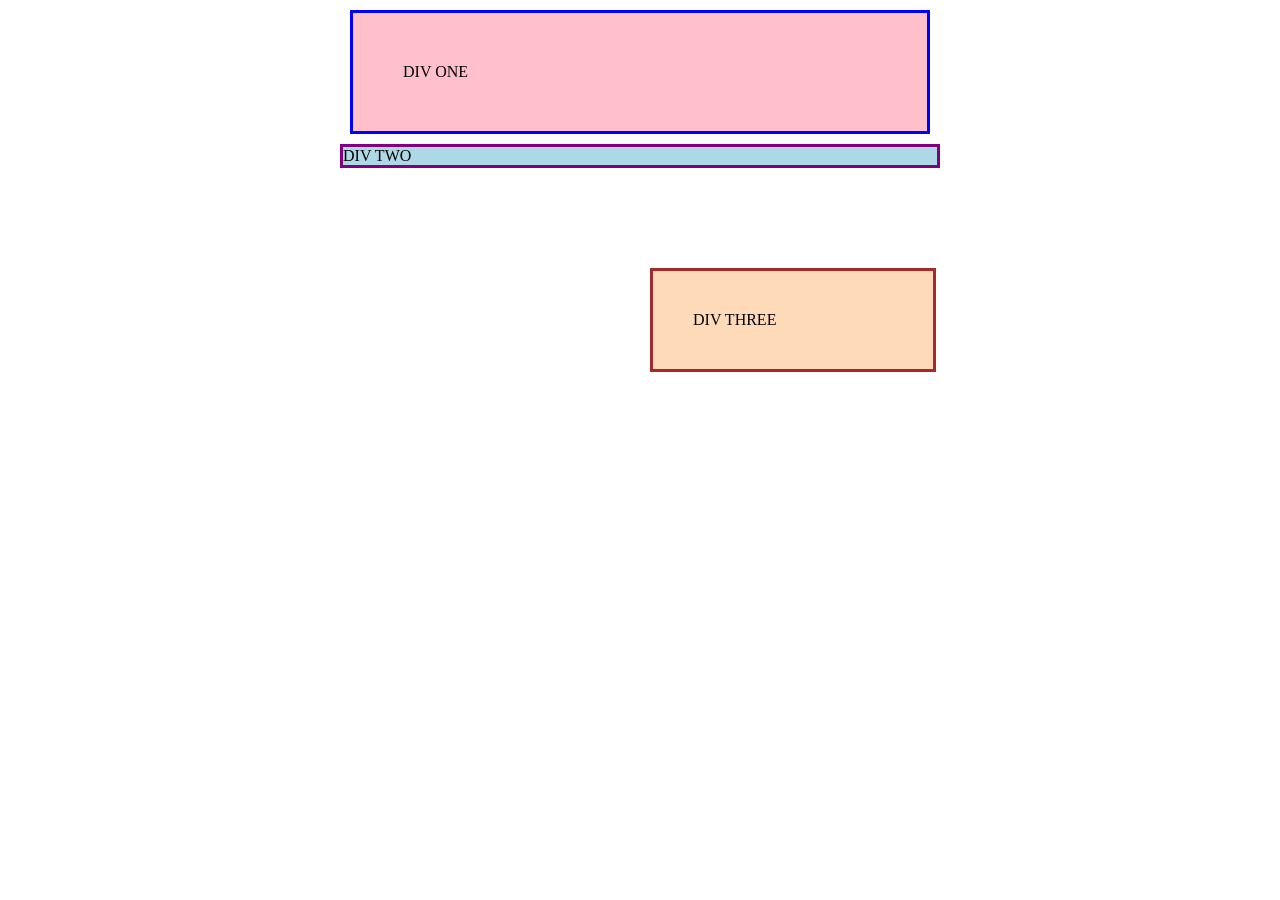
<file: foundations/block-and-inline/01-margin-and-padding-1/index.html>
<!DOCTYPE html>
<html lang="en">
  <head>
    <meta charset="UTF-8">
    <meta http-equiv="X-UA-Compatible" content="IE=edge">
    <meta name="viewport" content="width=device-width, initial-scale=1.0">
    <title>Margin and Padding exercise</title>
    <link rel="stylesheet" href="style.css">
  </head>
  <body>

    <div class="one">
      DIV ONE
    </div>
    <div class="two">
      DIV TWO
    </div>
    <div class="three">
      DIV THREE
    </div>
    
  </body>
</html>
</file>
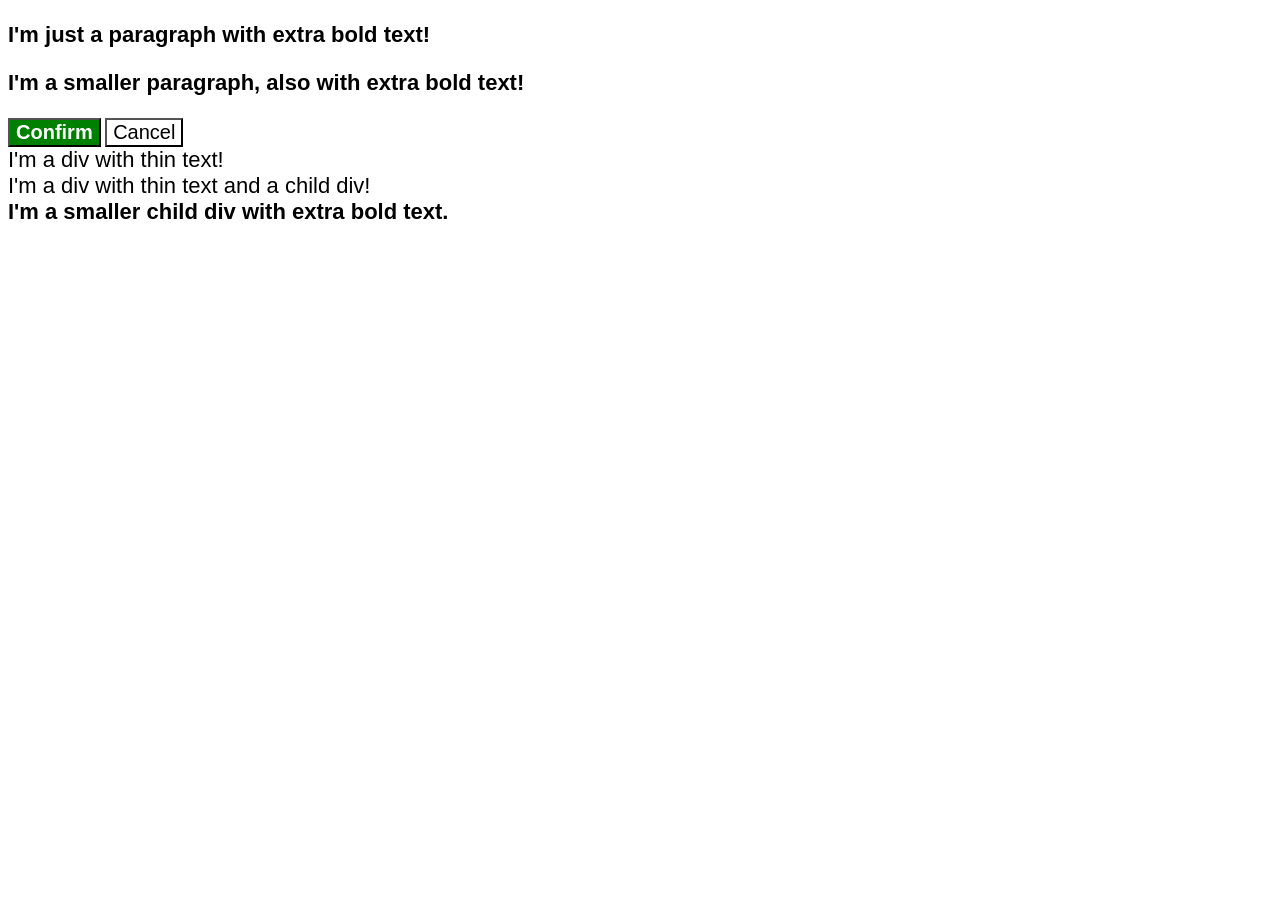
<file: foundations/cascade/01-cascade-fix/index.html>
<!DOCTYPE html>
<html lang="en">
  <head>
    <meta charset="UTF-8">
    <meta http-equiv="X-UA-Compatible" content="IE=edge">
    <meta name="viewport" content="width=device-width, initial-scale=1.0">
    <title>Fix the Cascade</title>
    <link rel="stylesheet" href="style.css">
  </head>
  <body>
    <p class="para">I'm just a paragraph with extra bold text!</p>
    <p class="para small-para">I'm a smaller paragraph, also with extra bold text!</p>

    <button id="confirm-button" class="button confirm">Confirm</button>
    <button id="cancel-button" class="button cancel">Cancel</button>

    <div class="text">I'm a div with thin text!</div>
    <div class="text">I'm a div with thin text and a child div!
      <div class="text-child">I'm a smaller child div with extra bold text.</div>
    </div>
  </body>
</html>
</file>
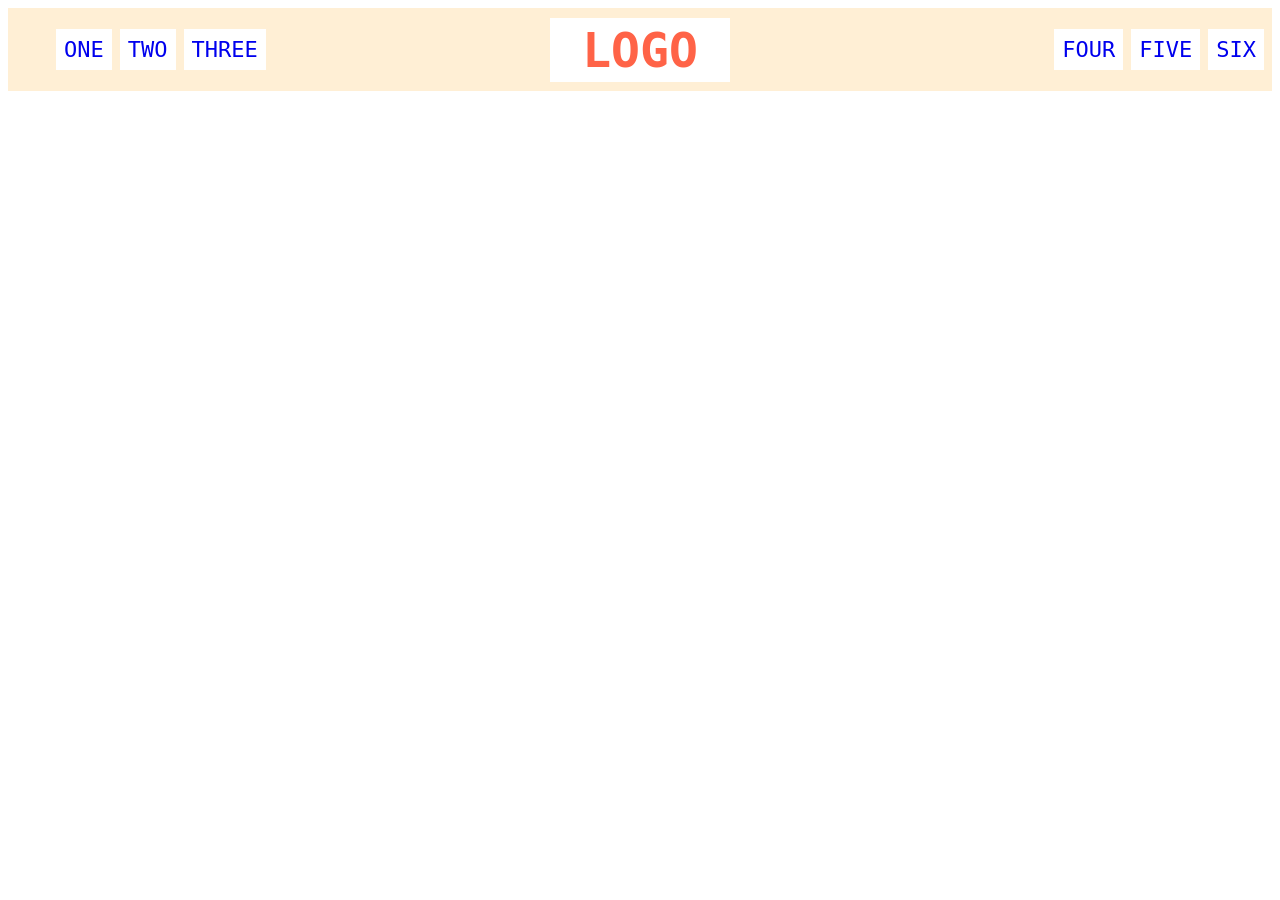
<file: foundations/flex/02-flex-header/index.html>
<!DOCTYPE html>
<html lang="en">
  <head>
    <meta charset="UTF-8">
    <meta http-equiv="X-UA-Compatible" content="IE=edge">
    <meta name="viewport" content="width=device-width, initial-scale=1.0">
    <title>Flex Header</title>
    <link rel="stylesheet" href="style.css">
  </head>
  <body>
    <div class="header">
      
      <div class="left-links">
        <ul>
          <li><a href="#">ONE</a></li>
          <li><a href="#">TWO</a></li>
          <li><a href="#">THREE</a></li>
        </ul>
      </div>
      <div class="logo">LOGO</div>
      <div class="right-links">
        <ul>
          <li><a href="#">FOUR</a></li>
          <li><a href="#">FIVE</a></li>
          <li><a href="#">SIX</a></li>
        </ul>
      </div>

    </div>
  </body>
</html>
</file>
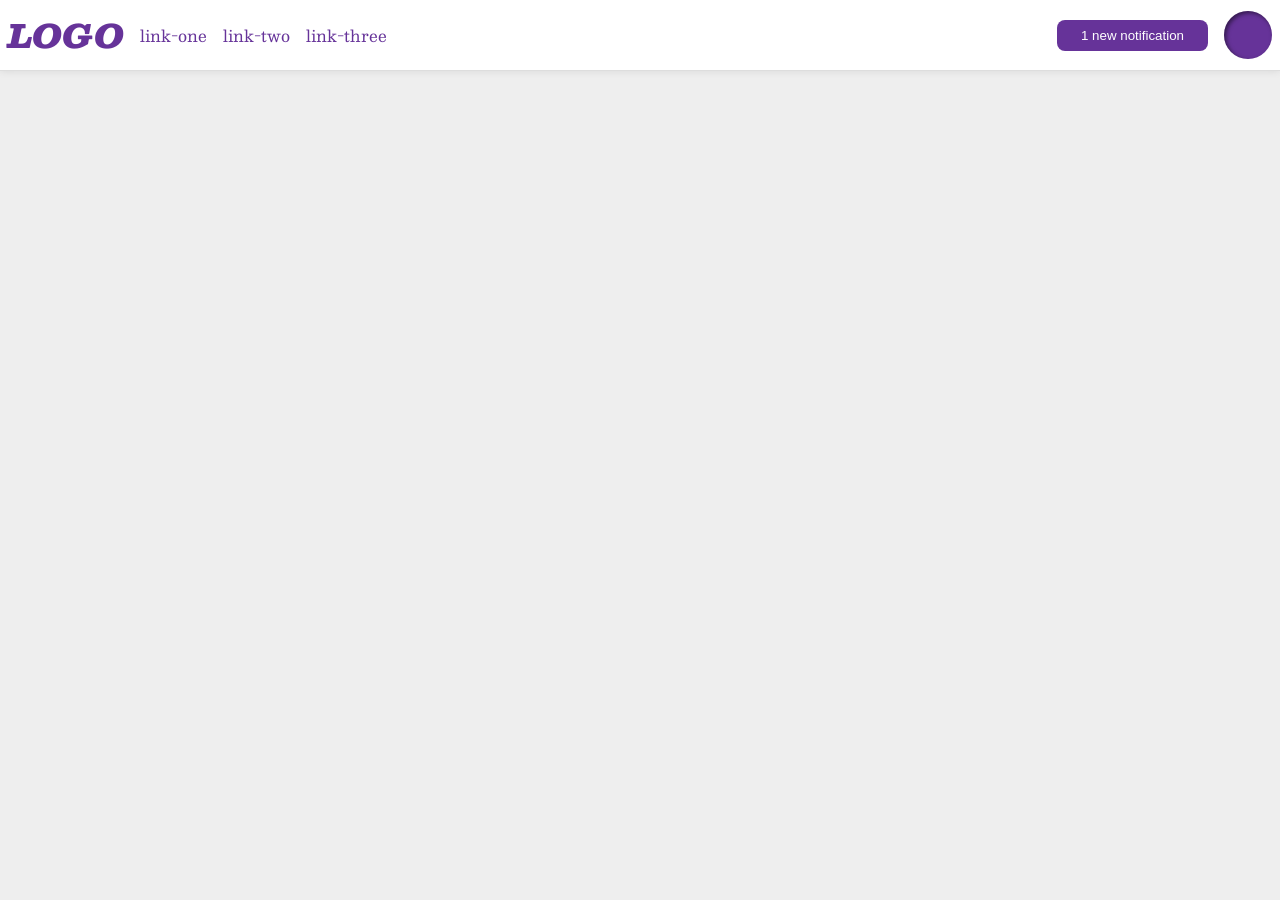
<file: foundations/flex/03-flex-header-2/index.html>
<!DOCTYPE html>
<html lang="en">
  <head>
    <meta charset="UTF-8">
    <meta http-equiv="X-UA-Compatible" content="IE=edge">
    <meta name="viewport" content="width=device-width, initial-scale=1.0">
    <title>Flex Header 2</title>
    <link rel="stylesheet" href="style.css">
  </head>
  <body>
    <div class="header">
      <div class="left-header">
      <div class="logo">
        LOGO
      </div>
      <ul class="links">
        <li><a href="https://google.com">link-one</a></li>
        <li><a href="https://google.com">link-two</a></li>
        <li><a href="https://google.com">link-three</a></li>
      </ul>
      </div>

      <div class="right-header">
      <button class="notifications">
        1 new notification
      </button>
      <div class="profile-image"></div>
      </div>
    </div>
  </body>
</html>
</file>
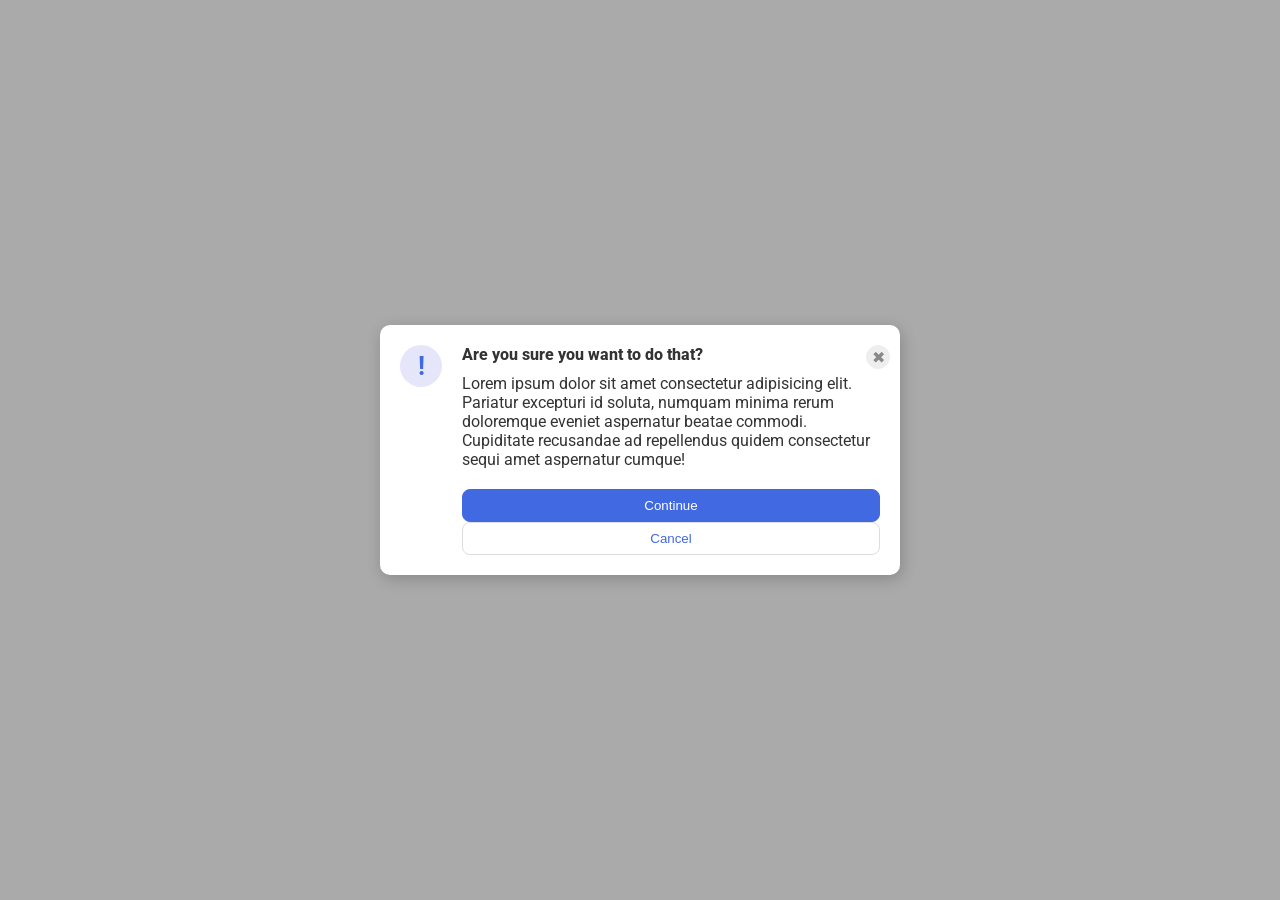
<file: foundations/flex/05-flex-modal/index.html>
<!DOCTYPE html>
<html lang="en">
  <head>
    <meta charset="UTF-8">
    <meta http-equiv="X-UA-Compatible" content="IE=edge">
    <meta name="viewport" content="width=device-width, initial-scale=1.0">
    <link rel="stylesheet" href="style.css">
    <title>Modal</title>
  </head>
  <body>
    <div class="modal">
      <div class="icon">!</div>

      <div class="container">
      <div class="header">Are you sure you want to do that?</div>
      <div class="button-container">
      <button class="close-button">✖</button>
      </div>
      <div class="text">Lorem ipsum dolor sit amet consectetur adipisicing elit. Pariatur excepturi id soluta, numquam minima rerum doloremque eveniet aspernatur beatae commodi. Cupiditate recusandae ad repellendus quidem consectetur sequi amet aspernatur cumque!</div>
      <button class="continue">Continue</button>
      <button class="cancel">Cancel</button>
      </div>

    </div>
  </body>
</html>
</file>
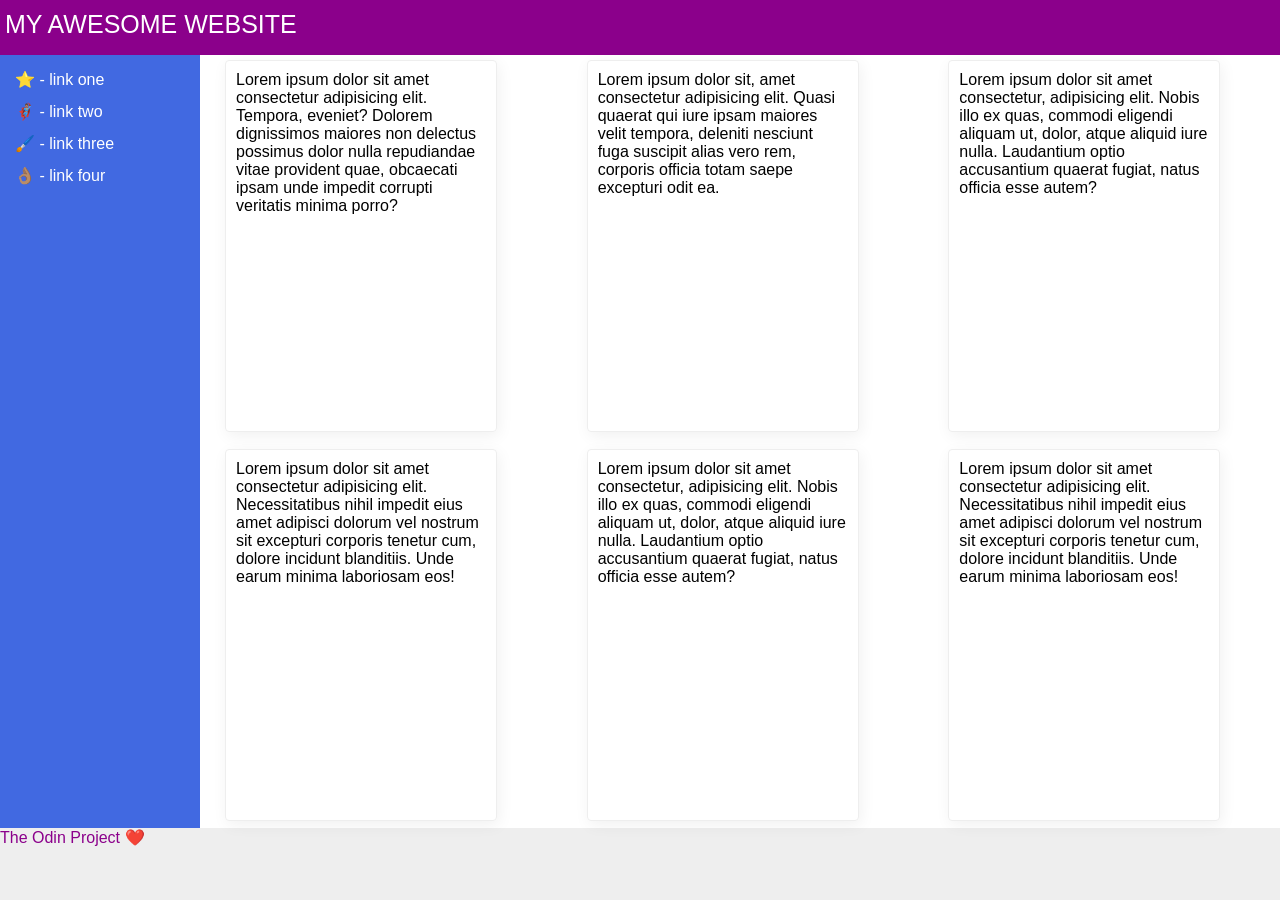
<file: foundations/flex/07-flex-layout-2/index.html>
<!DOCTYPE html>
<html lang="en">
  <head>
    <meta charset="UTF-8">
    <meta http-equiv="X-UA-Compatible" content="IE=edge">
    <meta name="viewport" content="width=device-width, initial-scale=1.0">
    <title>The Holy Grail</title>
    <link rel="stylesheet" href="style.css">
  </head>
  <body>
    <div class="header">
      MY AWESOME WEBSITE
    </div>
    
    <div class="section">
    <div class="sidebar">
      <ul>
        <li><a href="#">⭐ - link one</a></li>
        <li><a href="#">🦸🏽‍♂️ - link two</a></li>
        <li><a href="#">🖌️ - link three</a></li>
        <li><a href="#">👌🏽 - link four</a></li>
      </ul>
    </div>

    <div class="card-container">
    <div class="card">Lorem ipsum dolor sit amet consectetur adipisicing elit. Tempora, eveniet? Dolorem dignissimos maiores non delectus possimus dolor nulla repudiandae vitae provident quae, obcaecati ipsam unde impedit corrupti veritatis minima porro?</div>
    <div class="card">Lorem ipsum dolor sit, amet consectetur adipisicing elit. Quasi quaerat qui iure ipsam maiores velit tempora, deleniti nesciunt fuga suscipit alias vero rem, corporis officia totam saepe excepturi odit ea.</div>
    <div class="card">Lorem ipsum dolor sit amet consectetur, adipisicing elit. Nobis illo ex quas, commodi eligendi aliquam ut, dolor, atque aliquid iure nulla. Laudantium optio accusantium quaerat fugiat, natus officia esse autem?</div>
    <div class="card">Lorem ipsum dolor sit amet consectetur adipisicing elit. Necessitatibus nihil impedit eius amet adipisci dolorum vel nostrum sit excepturi corporis tenetur cum, dolore incidunt blanditiis. Unde earum minima laboriosam eos!</div>
    <div class="card">Lorem ipsum dolor sit amet consectetur, adipisicing elit. Nobis illo ex quas, commodi eligendi aliquam ut, dolor, atque aliquid iure nulla. Laudantium optio accusantium quaerat fugiat, natus officia esse autem?</div>
    <div class="card">Lorem ipsum dolor sit amet consectetur adipisicing elit. Necessitatibus nihil impedit eius amet adipisci dolorum vel nostrum sit excepturi corporis tenetur cum, dolore incidunt blanditiis. Unde earum minima laboriosam eos!</div>
    </div>
    </div>

    <div class="footer">
      The Odin Project ❤️
    </div>
  </body>
</html>
</file>
<file: foundations/block-and-inline/01-margin-and-padding-1/style.css>
body {
  max-width: 600px;
  margin: 0 auto;
}

.one {
  background: pink;
  border: 3px solid blue;

  padding: 50px;
  margin: 10px;
}

.two {
  background: lightblue;
  border: 3px solid purple;

  margin-bottom: 10px;
}

.three {
  background: peachpuff;
  border: 3px solid brown;
  width: 200px;
  /* CHANGE ME */
  margin-top: 100px;
  padding: 40px;
  margin-left: 310px;
}
</file>
<file: foundations/cascade/01-cascade-fix/style.css>
body {
  font-family: Arial, Helvetica, sans-serif;
}

.para,
.small-para {
  color: hsl(0, 0%, 0%);
  font-weight: 800;
}

.small-para {
  font-size: 14px;
  font-weight: 800;
}

.para {
  font-size: 22px;
}

.confirm {
  background: green;
  color: white;
  font-weight: bold;
} 

.button {
  background-color: rgb(255, 255, 255);
  color: rgb(0, 0, 0);
  font-size: 20px;
}

.child {
  color: rgb(0, 0, 0);
  font-weight: 800;
  font-size: 14px;
}

div.text {
  color: rgb(0, 0, 0);
  font-size: 22px;
  font-weight: 100;
}

#confirm-button{
  background-color: green;
  color: white;
}

.text-child{
  font-weight: 800  ;

}
</file>
<file: foundations/flex/02-flex-header/style.css>
.header  {
  font-family: monospace;
  background: papayawhip;
  padding: 8px;
  display: flex;
  align-items: center;
  justify-content: space-between;
}

.logo {
  font-size: 48px;
  font-weight: 900;
  color: tomato;
  background: white;
  padding: 4px 32px;
}

ul {
  list-style-type: none;
  display: flex;
   justify-content: space-evenly; 
   gap: 8px;
}

a {
  display: flex;
  font-size: 22px;
  background: white;
  padding: 8px;
  text-decoration: none;
}
</file>
<file: foundations/flex/03-flex-header-2/style.css>
/* this is some magical font-importing.  
you'll learn about it later. */
@import url('https://fonts.googleapis.com/css2?family=Besley:ital,wght@0,400;1,900&display=swap');

body {
  margin: 0;
  background: #eee;
  font-family: Besley, serif;
}

.header {
  background: white;
  border-bottom: 1px solid #ddd;
  box-shadow: 0 0 8px rgba(0,0,0,.1);
  display: flex;
  justify-content: space-between;
  padding: 8px;
}

.profile-image {
  background: rebeccapurple;
  box-shadow: inset 2px 2px 4px rgba(0,0,0,.5);
  border-radius: 50%;
  width: 48px;
  height:  48px;
}

.logo {
  color: rebeccapurple;
  font-size: 32px;
  font-weight: 900;
  font-style: italic;
}

button {
  border: none;
  border-radius: 8px;
  background: rebeccapurple;
  color: white;
  padding: 8px 24px;
}

a {
  /* this removes the line under our links */
  text-decoration: none;
  color: rebeccapurple;
}

ul {
  list-style-type: none;
  display: flex;
  margin: 0;
  padding: 0;
  gap: 16px;
}

.left-header, .right-header {
  display: flex;
  align-items: center;
  gap: 16px;
}
</file>
<file: foundations/flex/05-flex-modal/style.css>
@import url('https://fonts.googleapis.com/css2?family=Roboto:wght@400;700&display=swap');

html, body {
  height: 100%;
}

body {
  font-family: Roboto, sans-serif;
  margin: 0;
  background: #aaa;
  color: #333;
  /* I'll give you this one for free lol */
  display: flex;
  align-items: center;
  justify-content: center;
}

.modal {
  display: flex;
  gap: 20px;
  padding: 20px;
  background: white;
  width: 480px;
  border-radius: 10px;
  box-shadow: 2px 4px 16px rgba(0,0,0,.2);
}

.icon {
  flex-shrink: 0;
  color: royalblue;
  font-size: 26px;
  font-weight: 700;
  background: lavender;
  width: 42px;
  height: 42px;
  border-radius: 50%;
  display: flex;
  align-items: center;
  justify-content: center;
}

.close-button {
  background: #eee;
  border-radius: 50%;
  color: #888;
  font-weight: 400;
  font-size: 16px;
  height: 24px;
  width: 24px;
  display: flex;
  align-items: center;
  justify-content: center;
  border: 1px solid #eee;
  padding: 0;
}

button {
  cursor: pointer;
  padding: 8px;
  border-radius: 8px;
}

button.continue {
  background: royalblue;
  border: 1px solid royalblue;
  color: white;
}

button.cancel {
  background: white;
  border: 1px solid #ddd;
  color: royalblue;
}

.header{
  display: flex;
  align-items: center;
  justify-content: space-between;
  font-weight: 800;
}

.text{
   margin-top: 10px;
  margin-bottom: 20px;
}

.container{
  display: flex;
  flex-direction: column;

}

.button-container{
  display: flex;
  gap: 10px;
}

.modal {
  display: flex;
  gap: 20px;
  padding: 20px;
  background: white;
  width: 480px;
  border-radius: 10px;
  box-shadow: 2px 4px 16px rgba(0,0,0,.2);
  position: relative;
}

.close-button {
  position: absolute;
  top: 20px;
  right: 10px;
  background: #eee;
  border-radius: 50%;
  color: #888;
  font-weight: 400;
  font-size: 16px;
  height: 24px;
  width: 24px;
  display: flex;
  align-items: center;
  justify-content: center;
  border: 1px solid #eee;
  padding: 0;
  cursor: pointer;
}
</file>
<file: foundations/flex/07-flex-layout-2/style.css>
body {
  font-family: -apple-system, BlinkMacSystemFont, 'Segoe UI', Roboto, Oxygen, Ubuntu, Cantarell, 'Open Sans', 'Helvetica Neue', sans-serif;
  margin: 0;
  min-height: 100vh;
  display: flex;
  flex-direction: column;
}

.header {
  height: 40px;
  background: darkmagenta;
  padding-top: 10px;
  padding-left: 5px;
  padding-bottom: 5px;
  color: white;
  font-weight: 500;
  font-size: 25px;
}

.footer {
  height: 72px;
  background: #eee;
  color: darkmagenta;
}

.sidebar {
  padding: 10px;
  width: 200px;
  top: 0;
  left: 0;
  background: royalblue;
  box-sizing: border-box;
}

li{
  margin-bottom: 5px;
  padding: 4px;

}
ul{
  list-style: none;
  padding: 1px 1px;
  margin: 0;
}

a{
  text-decoration: none;
  color: white;
  display: block;
  
}



.section{
  display: flex;
  flex-direction: row;
  flex: 1;
}

.card-container{
  position: relative;
  display: grid;
 grid-template-columns: auto auto auto;
left: 20px;
gap: 5px;
margin: 0;
flex: 1;
}

.card {
  border: 1px solid #eee;
  box-shadow: 2px 4px 16px rgba(0,0,0,.06);
  border-radius: 4px;
  width: 250px;
  height: 350px;
  padding: 10px;
  margin: 5px;
}
</file>
